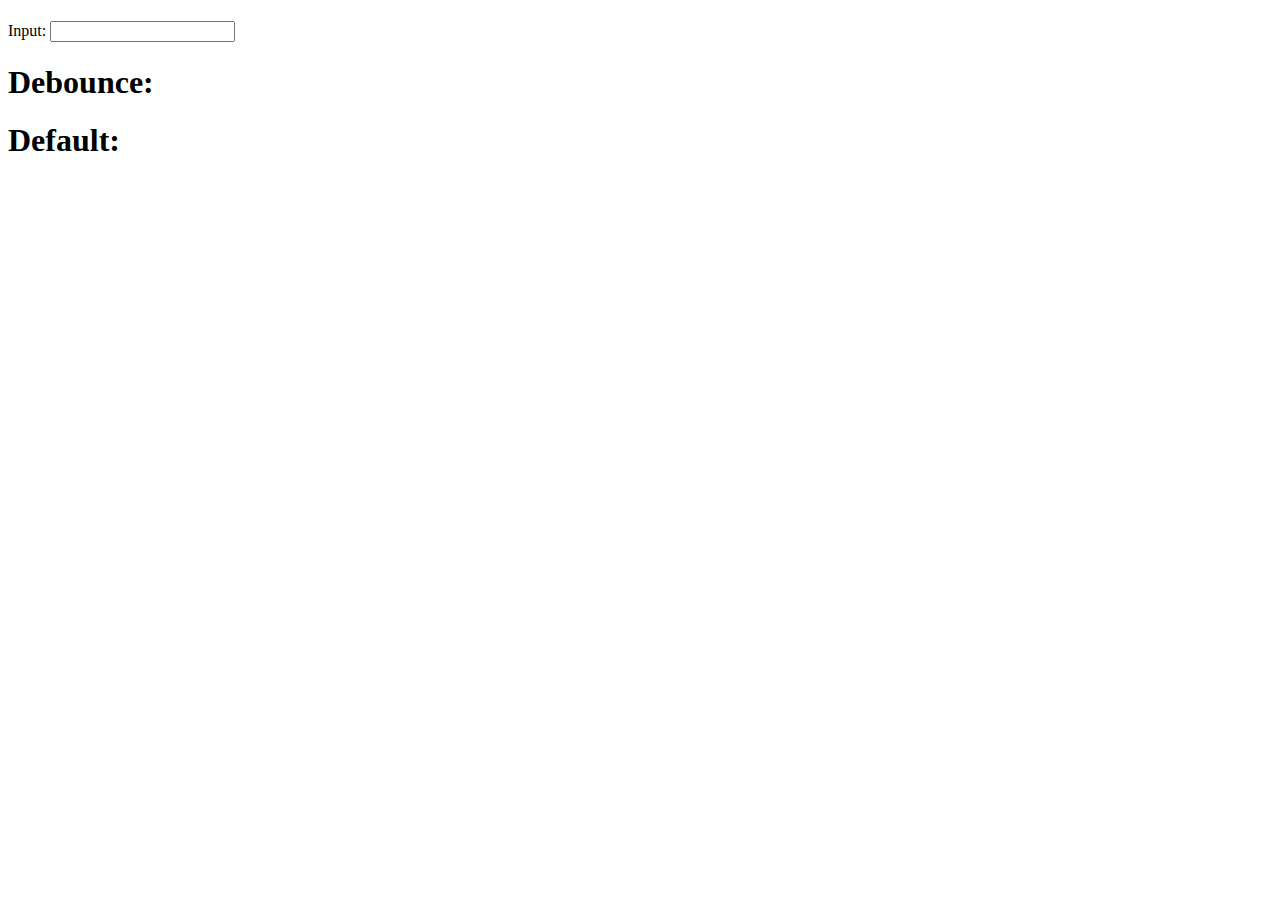
<file: index2.html>
<!DOCTYPE html>
<html lang="en">
  <head>
    <meta charset="UTF-8" />
    <meta name="viewport" content="width=device-width, initial-scale=1.0" />
  </head>
  <body>
    <h1 id="header"></h1>
    <label for="user-input">Input: </label>
    <input type="text" name="user-input" class="user-input" />
    <h1>Debounce:</h1>
    <h1 class="debounce-text"></h1>

    <h1>Default:</h1>
    <h1 class="default-text"></h1>
    <script src="src/cancelInterval2.js"></script>
  </body>
</html>
</file>
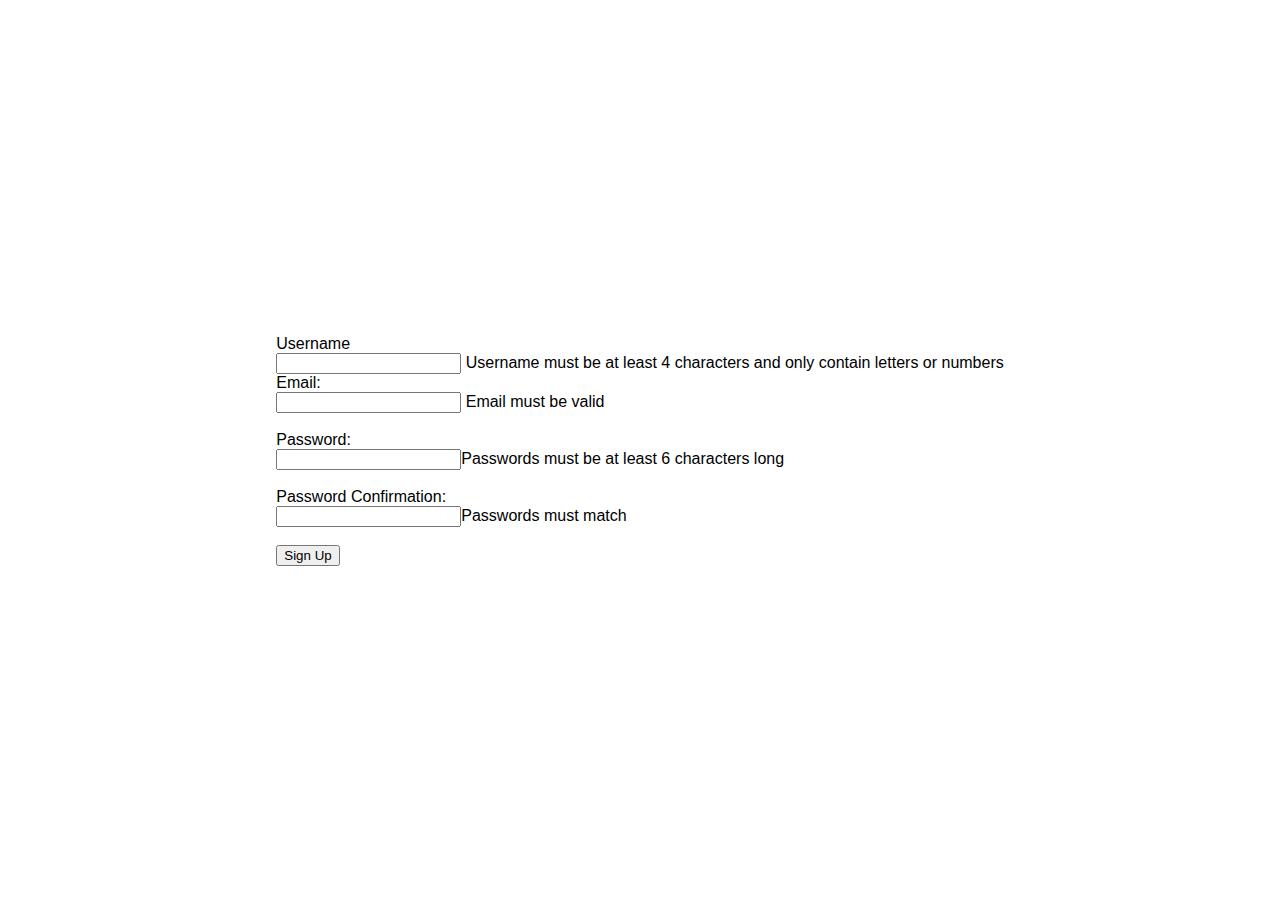
<file: submitForm.html>
<!DOCTYPE html>
<html>
  <head>
    <meta charset="UTF-8" />
    <meta name="viewport" content="width=device-width, initial-scale=1.0" />
    <link rel="stylesheet" href="src/styles.css" />
    <script
      src="https://code.jquery.com/jquery-3.7.1.js"
      integrity="sha256-eKhayi8LEQwp4NKxN+CfCh+3qOVUtJn3QNZ0TciWLP4="
      crossorigin="anonymous"
    ></script>
  </head>
  <body>
    <form>
      <label for="username">Username</label><br />
      <input type="text" name="username" id="username_input" />
      <span class="error_msg" id="username_input_validation"
        >Username must be at least 4 characters and only contain letters or
        numbers</span
      >
      <br />

      <label for="email">Email:</label><br />
      <input type="email" name="email" id="email_input" />
      <span id="email_input_validation" class="error_msg"
        >Email must be valid</span
      >
      <br /><br />

      <label for="password">Password:</label><br />
      <input type="text" name="password" id="password_input" /><span
        class="error_msg"
        id="password_input_validation"
        >Passwords must be at least 6 characters long</span
      ><br /><br />

      <label for="password_confirmation">Password Confirmation:</label><br />
      <input
        type="text"
        name="password_confirmation"
        id="password_confirmation_input"
      /><span class="error_msg" id="password_confirmation_input_validation"
        >Passwords must match</span
      ><br /><br />
      <button id="submit_form">Sign Up</button>
    </form>
    <script src="src/submitForm.js"></script>
    <script type="text/javascript">
      $(document).ready(function () {
        $(".error_msg").addClass("hidden");
        function isAlphaNumeric(str) {
          var code, i, len;

          for (i = 0, len = str.length; i < len; i++) {
            code = str.charCodeAt(i);
            if (
              !(code > 47 && code < 58) && // numeric (0-9)
              !(code > 64 && code < 91) && // upper alpha (A-Z)
              !(code > 96 && code < 123)
            ) {
              // lower alpha (a-z)
              return false;
            }
          }
          return true;
        }

        const validateEmail = (email) => {
          return String(email)
            .toLowerCase()
            .match(
              /^(([^<>()[\]\\.,;:\s@"]+(\.[^<>()[\]\\.,;:\s@"]+)*)|.(".+"))@((\[[0-9]{1,3}\.[0-9]{1,3}\.[0-9]{1,3}\.[0-9]{1,3}\])|(([a-zA-Z\-0-9]+\.)+[a-zA-Z]{2,}))$/
            );
        };

        function validateForm() {
          let formValid = true;
          const errors = [];
          const usernameInput = $("#username_input").val();
          const emailValue = $("#email_input").val();
          const passwordValue = $("#password_input").val();
          const passwordConfirmationInput = $(
            "#password_confirmation_input"
          ).val();

          if (usernameInput.length < 4 || !isAlphaNumeric(usernameInput)) {
            formValid = false;
            errors.push("#username_input_validation");
          }
          if (passwordValue.length < 6) {
            formValid = false;
            errors.push("#password_input_validation");
          }
          if (passwordValue !== passwordConfirmationInput) {
            formValid = false;
            errors.push("#password_confirmation_input_validation");
          }

          if (!validateEmail(emailValue)) {
            formValid = false;
            errors.push("#email_input_validation");
          }
          return {
            valid: formValid,
            errors,
          };
        }
        $("#submit_form").on("click", (e) => {
          e.preventDefault();
          $(".error_msg").addClass("hidden");
          const validation = validateForm();
          if (validation.valid) {
            submitForm();
          } else {
            validation.errors.forEach((error) => {
              $(`${error}`).removeClass("hidden");
            });
          }
        });
      });
    </script>
  </body>
</html>
</file>
<file: src/styles.css>
body {
    background: transparent; /* Make it white if you need */
    
    padding: 0 24px;
    margin: 0;
    height: 100vh;
    display: flex;
    flex-direction: column;
    justify-content: center;
    align-items: center;
    font-family: -apple-system, BlinkMacSystemFont, 'Segoe UI', Roboto, Oxygen, Ubuntu, Cantarell, 'Open Sans', 'Helvetica Neue', sans-serif;
  }

  .hidden {
    visibility: hidden;
  }
</file>
